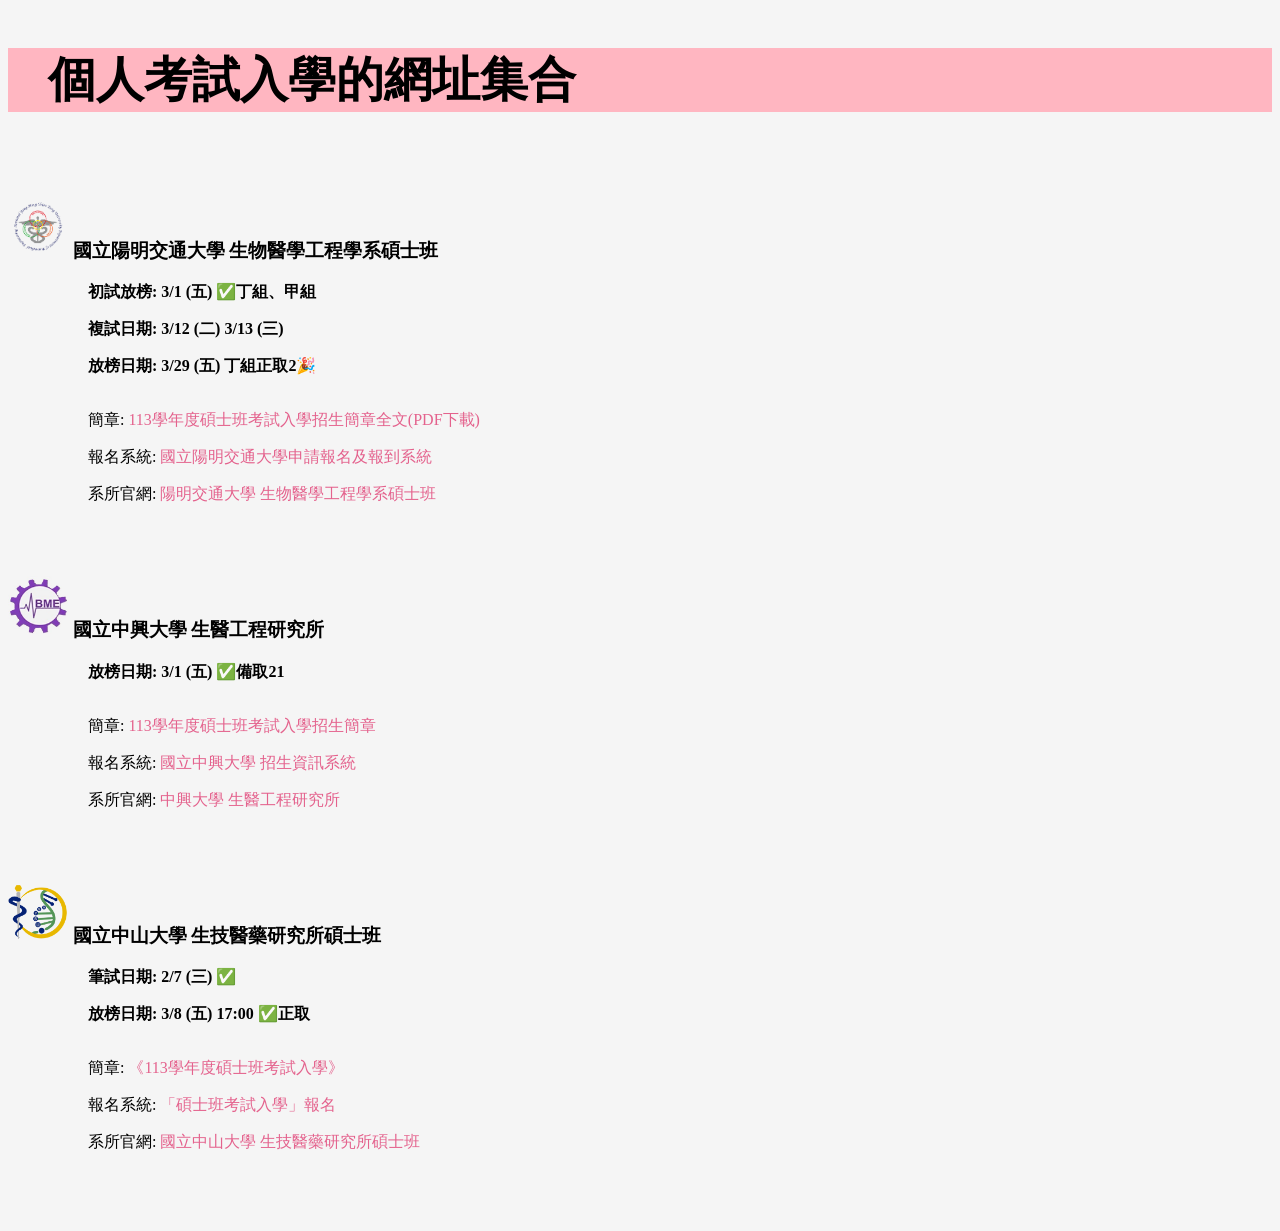
<file: index.html>
<!DOCTYPE html>
<html lang="en">
<head>
    <link rel="stylesheet" href="styles.css">  <!--加入CSS檔讓html變漂亮-->
    <meta charset="UTF-8">
    <meta name="viewport" content="width=device-width, initial-scale=1.0">
    <title>個人考試入學的網址集合</title>
</head>
<body>
    <h1><blockquote>個人考試入學的網址集合</blockquote></h1>
    <br>
    <h3>
        <img src="image/陽明醫工.png" 
            alt="陽明交通大學 生物醫學工程學系碩士班"
            width="60"
            height="60"/>
            國立陽明交通大學&nbsp;生物醫學工程學系碩士班</h3>
            <blockquote><blockquote class="special">初試放榜: 3/1 (五) ✅丁組、甲組</blockquote></blockquote>
            <blockquote><blockquote class="special">複試日期: 3/12 (二) 3/13 (三)</blockquote></blockquote>
            <blockquote><blockquote class="special">放榜日期: 3/29 (五) 丁組正取2🎉</blockquote></blockquote>
            <p>&nbsp;</p>
            <blockquote><blockquote>簡章: <a href="https://sr2.aa.nycu.edu.tw/action.aspx?id=7ae13ab0-5e6d-4fd7-8ce2-45a51ef6d03a" target="_blank" >113學年度碩士班考試入學招生簡章全文(PDF下載)</a></blockquote></blockquote>
            <blockquote><blockquote>報名系統: <a href="https://apply.nycu.edu.tw/" target="_blank" >國立陽明交通大學申請報名及報到系統</a></blockquote></blockquote>
            <blockquote><blockquote>系所官網: <a href="https://ymbme.nycu.edu.tw/"target= '_blank' >陽明交通大學 生物醫學工程學系碩士班</a></blockquote></blockquote>
    <br>
    <br>
    <h3>
        <img src="image/中興醫工.jpg" 
            alt="中興大學 生醫工程研究所"
            width="60"
            height="60"/>
            國立中興大學&nbsp;生醫工程研究所</h3>
            <blockquote><blockquote class="special">放榜日期: 3/1 (五) ✅備取21</blockquote></blockquote>
            <p>&nbsp;</p>
            <blockquote><blockquote>簡章: <a href="https://recruit.nchu.edu.tw/grade-exam/master/113/113M_PAPER.pdf" target="_blank" >113學年度碩士班考試入學招生簡章</a></blockquote></blockquote>
            <blockquote><blockquote>報名系統: <a href="https://mewtwo.nchu.edu.tw/enroll/recut_main" target="_blank" >國立中興大學 招生資訊系統</a></blockquote></blockquote>
            <blockquote><blockquote>系所官網: <a href="https://www.bme.nchu.edu.tw/" target="_blank" >中興大學 生醫工程研究所</a></blockquote></blockquote>
    <br>
    <br>
    <h3>
        <img src="image/中山生藥.png" 
            alt="國立中山大學 生技醫藥研究所碩士班"
            width="60"
            height="60"/>
            國立中山大學&nbsp;生技醫藥研究所碩士班</h3>
            <blockquote><blockquote class="special">筆試日期: 2/7 (三) ✅</blockquote></blockquote>
            <blockquote><blockquote class="special">放榜日期: 3/8 (五) 17:00 ✅正取</blockquote></blockquote>
            <p>&nbsp;</p>
            <blockquote><blockquote>簡章: <a href="https://exam-acad.nsysu.edu.tw/exam_netlist/chk_dpt_prt.php?S_Database=aca_master&selct_dpt=26&selct_sec=0" target="_blank" >《113學年度碩士班考試入學》</a></blockquote></blockquote>
            <blockquote><blockquote>報名系統: <a href="https://exam-acad.nsysu.edu.tw/main/exam_system_main.php?examno=41" target="_blank" >「碩士班考試入學」報名</a></blockquote></blockquote>
            <blockquote><blockquote>系所官網: <a href="https://ibps.nsysu.edu.tw/" target="_blank" >國立中山大學&nbsp;生技醫藥研究所碩士班</a></blockquote></blockquote>
    <br>
    <br>
    <br>
    </body>
</html>
</file>
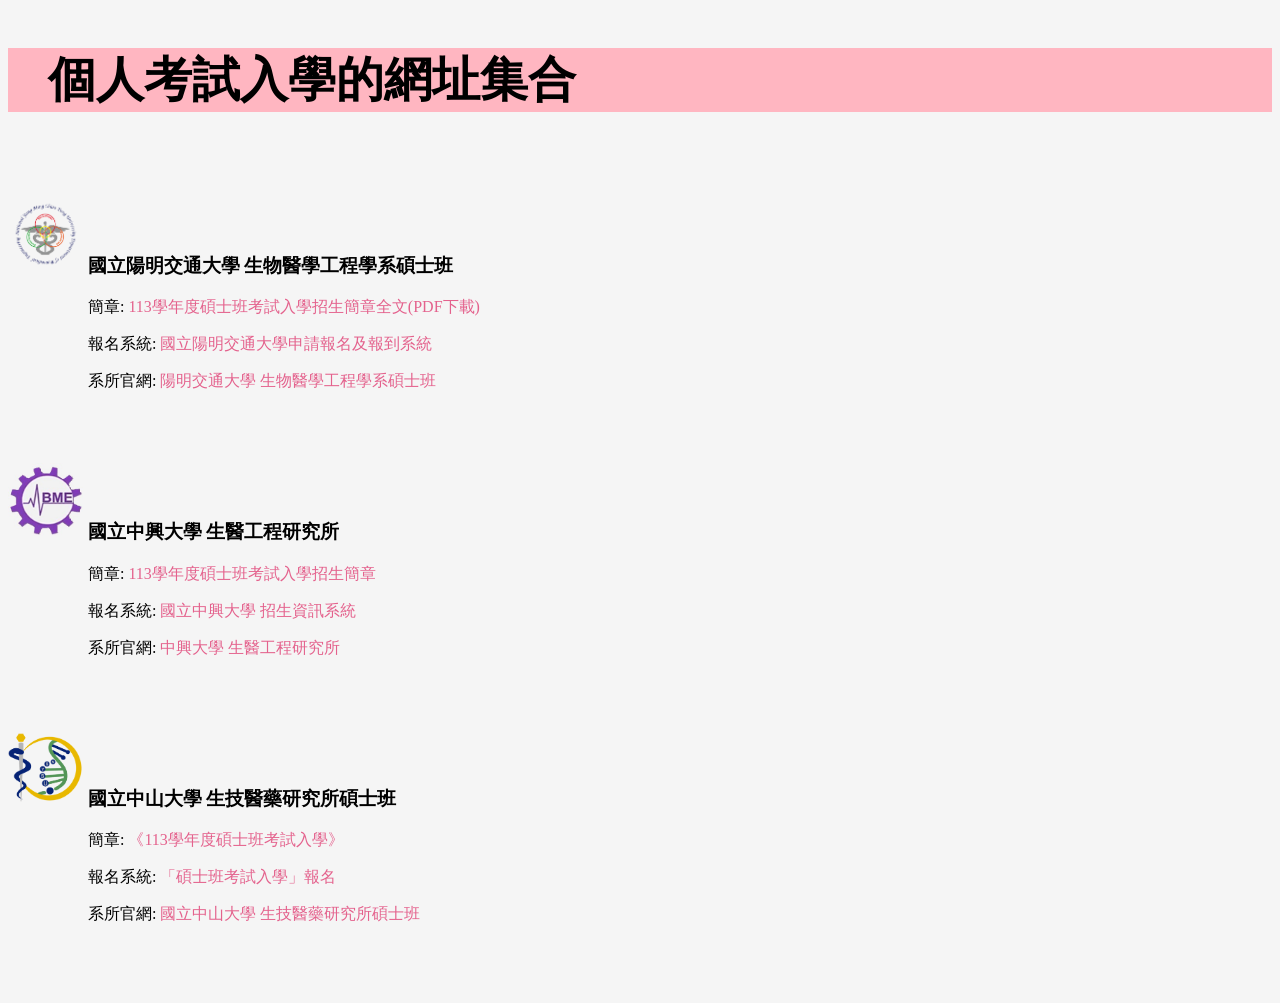
<file: 113考試入學.html>
<!DOCTYPE html>
<html lang="en">
<head>
    <link rel="stylesheet" href="styles.css">  <!--加入CSS檔讓html變漂亮-->
    <meta charset="UTF-8">
    <meta name="viewport" content="width=device-width, initial-scale=1.0">
    <title>個人考試入學的網址集合</title>
</head>
<body>
    <h1><blockquote>個人考試入學的網址集合</blockquote></h1>
    <br>
    <h3>
        <img src="image/陽明醫工.png" 
            alt="陽明交通大學 生物醫學工程學系碩士班"
            width="75"
            height="75"/>
            國立陽明交通大學&nbsp;生物醫學工程學系碩士班</h3>
            <blockquote><blockquote>簡章: <a href="https://sr2.aa.nycu.edu.tw/action.aspx?id=7ae13ab0-5e6d-4fd7-8ce2-45a51ef6d03a" target="_blank" >113學年度碩士班考試入學招生簡章全文(PDF下載)</a></blockquote></blockquote>
            <blockquote><blockquote>報名系統: <a href="https://apply.nycu.edu.tw/" target="_blank" >國立陽明交通大學申請報名及報到系統</a></blockquote></blockquote>
            <blockquote><blockquote>系所官網: <a href="https://ymbme.nycu.edu.tw/"target= '_blank' >陽明交通大學 生物醫學工程學系碩士班</a></blockquote></blockquote>
    <br>
    <br>
    <h3>
        <img src="image/中興醫工.jpg" 
            alt="中興大學 生醫工程研究所"
            width="75"
            height="75"/>
            國立中興大學&nbsp;生醫工程研究所</h3>
            <blockquote><blockquote>簡章: <a href="https://recruit.nchu.edu.tw/grade-exam/master/113/113M_PAPER.pdf" target="_blank" >113學年度碩士班考試入學招生簡章</a></blockquote></blockquote>
            <blockquote><blockquote>報名系統: <a href="https://mewtwo.nchu.edu.tw/enroll/recut_main" target="_blank" >國立中興大學 招生資訊系統</a></blockquote></blockquote>
            <blockquote><blockquote>系所官網: <a href="https://www.bme.nchu.edu.tw/" target="_blank" >中興大學 生醫工程研究所</a></blockquote></blockquote>
    <br>
    <br>
    <h3>
        <img src="image/中山生藥.png" 
            alt="國立中山大學 生技醫藥研究所碩士班"
            width="75"
            height="75"/>
        國立中山大學&nbsp;生技醫藥研究所碩士班</h3>
        <blockquote><blockquote>簡章: <a href="https://exam-acad.nsysu.edu.tw/exam_netlist/chk_dpt_prt.php?S_Database=aca_master&selct_dpt=26&selct_sec=0" target="_blank" >《113學年度碩士班考試入學》</a></blockquote></blockquote>
        <blockquote><blockquote>報名系統: <a href="https://exam-acad.nsysu.edu.tw/main/exam_system_main.php?examno=41" target="_blank" >「碩士班考試入學」報名</a></blockquote></blockquote>
        <blockquote><blockquote>系所官網: <a href="https://ibps.nsysu.edu.tw/" target="_blank" >國立中山大學&nbsp;生技醫藥研究所碩士班</a></blockquote></blockquote>
    <br>
    <br>
    <br>
    </body>
</html>
</file>
<file: styles.css>
body {
    background-color: whitesmoke;
}


h1 {
    font-size: 300%;
    background-color: lightpink;
}

h3 {
    font-weight: bolder;
}

a:link{
    color: rgb(228, 98, 141); 
    text-decoration: none;
}

a:visited{
    color: rgb(141, 141, 141);
}

a:hover{
    text-decoration: underline;
}

.special{
    font-weight: bolder;
}

p{
    font-size: 1px;
    line-height: 1px;
}
</file>
